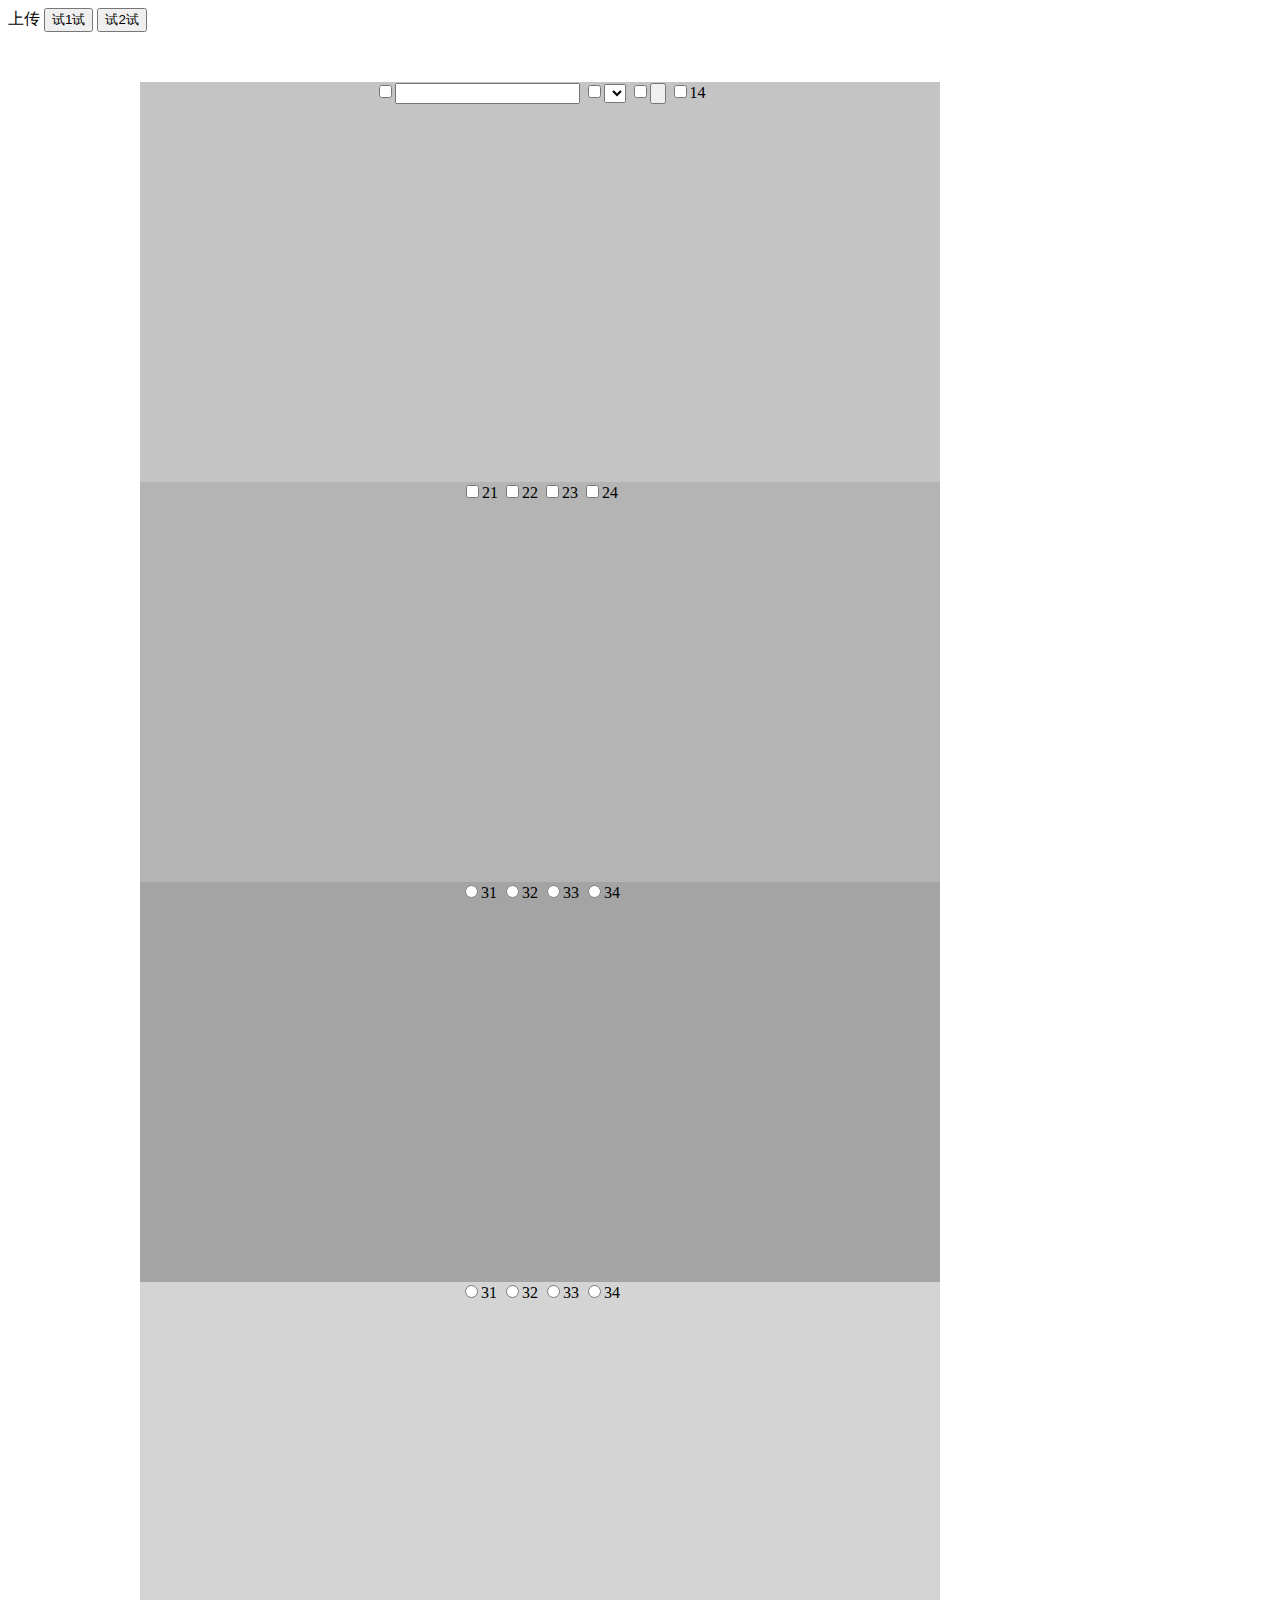
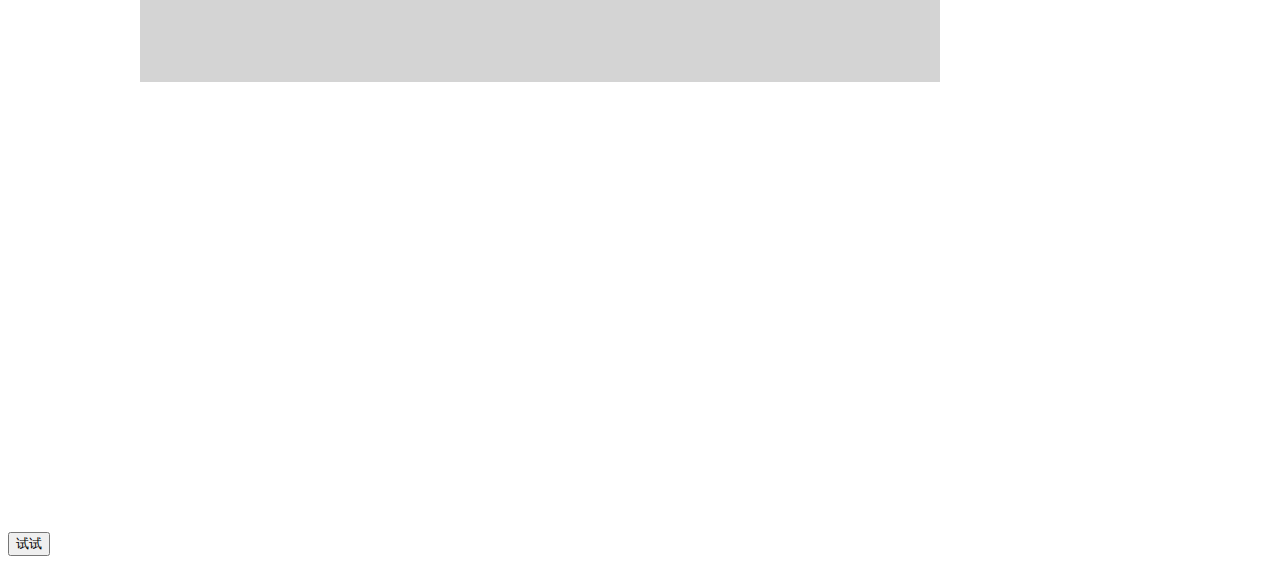
<file: index.html>
<!DOCTYPE html>
<html>
	<head>
		<meta charset="UTF-8">
		<title></title>
		<script type="text/javascript" src="js/jquery-3.3.1.min.js" ></script>
		<link rel="stylesheet" type="text/css" href="css/tanchuang.css"/>
		<script type="text/javascript" src="js/winsows.js" ></script>
		<style type="text/css">
			  .fileinput-button {
            position: relative;
            display: inline-block;
        }

        .fileinput-button input{
            position: absolute;
            right: 0px;
            top: 0px;
        }
		</style>
	</head>
	<body>
		 <span class="fileinput-button">
            <span>上传</span>
            <input type="file">
        </span>

		<button id="zz">试1试</button>
		<button id="xx">试2试</button>
	<div id="test"style="width:1000px;height: 2000px;text-align: center;margin: 50px auto;">
		<div id="1" style="width:80%;height: 20%;background-color: #C4C4C4;">
			<input type="checkbox" name="" id="11" value="" /><input id="a" type="text" />
			<input type="checkbox" name="" id="12" value="" /><select></select>
			<input type="checkbox" name="" id="13" value="" /><input type="button" />
			<input type="checkbox" name="" id="14" value="" />14
		</div>
		<div id="2" style="width:80%;height: 20%;background-color: #B4B4B4">
			<input type="checkbox" name="" id="21" value="" />21
			<input type="checkbox" name="" id="22" value="" />22
			<input type="checkbox" name="" id="23" value="" />23
			<input type="checkbox" name="" id="24" value="" />24
		</div>
		<div name="3" style="width:80%;height: 20%;background-color: #A4A4A4">
			<input type="radio" name="" val="31" value="" />31
			<input type="radio" name="" id="32" value="" />32
			<input type="radio" name="" id="33" value="" />33
			<input type="radio" name="" id="34" value="" />34
		</div>
		<div name="3" style="width:80%;height: 20%;background-color: #D4D4D4">
			<input type="radio" name="" val="31" value="" />31
			<input type="radio" name="" id="32" value="" />32
			<input type="radio" name="" id="33" value="" />33
			<input type="radio" name="" id="34" value="" />34
		</div>
	</div>
<div id="aa">
	<button  @click="test">试试</button>
</div>
<script src="js/vue.min.js" type="text/javascript" charset="utf-8"></script>
<script>
	var aa = new Vue({
		el:"#aa",
		methods:{
			test:function(){
				alert("OK")
				return false;
			}
		}
	})
</script>
	</body>
</html>
</file>
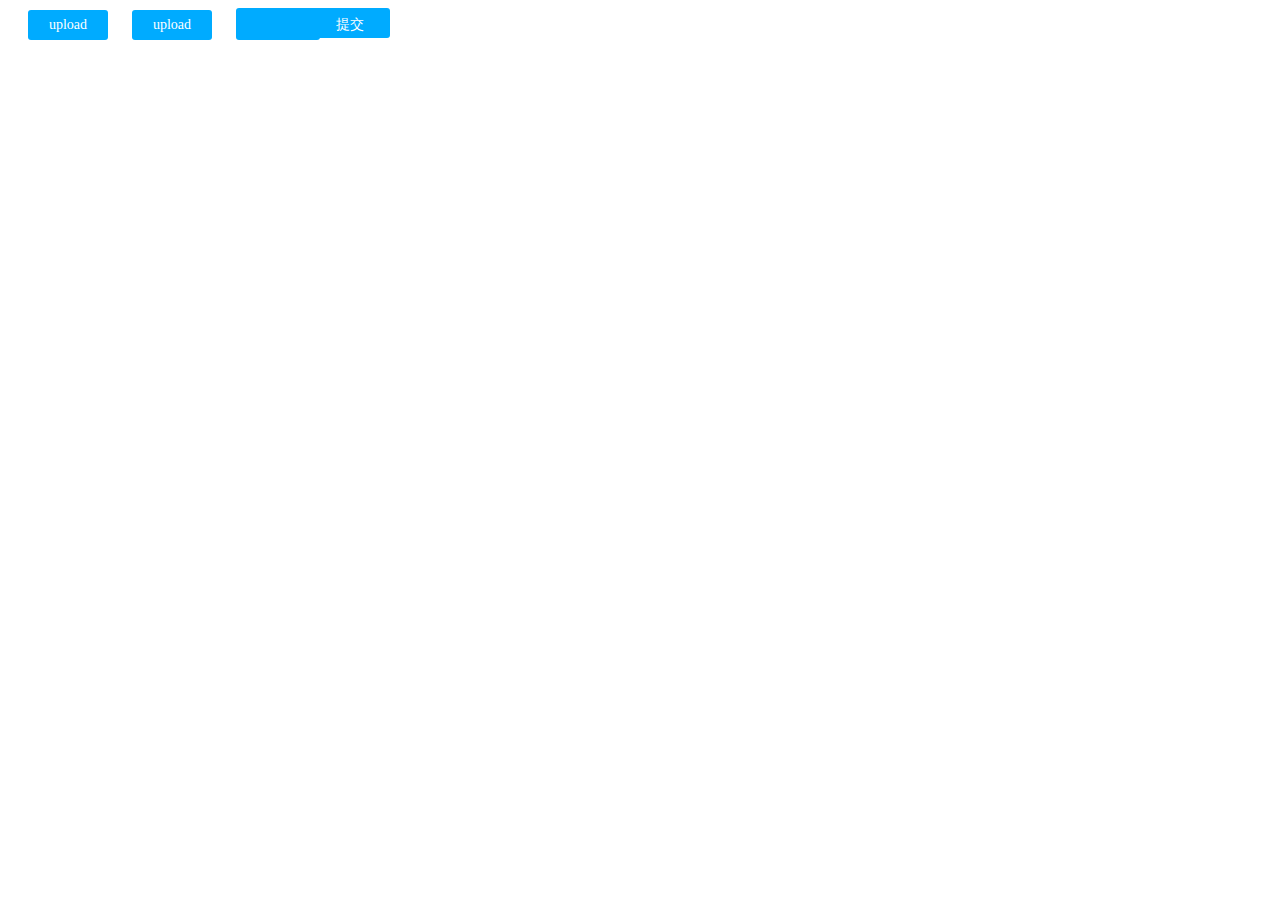
<file: test.html>
<!DOCTYPE html>
<html>
	<head>
		<meta charset="UTF-8">
		<script type="text/javascript" src="js/jquery-3.3.1.min.js" ></script>
		<style>
    .ui-upload {
      height: 30px;
      width: 80px;
      background-color: #00abff;
      font-size: 14px;
      line-height: 30px;
      cursor: pointer;
      display: inline-block;
      text-align: center;
      color: #fff;
      border-radius: 3px;
      margin-left: 20px;
      border: none;
    }
  </style>
</head>

<body>
  <label for="upload" class="ui-upload">upload</label>
  <input type="file" id="upload" style="display: none;" />
  <label class="ui-upload">upload<input type="file" style="display: none;" /></label>
  <input type="text" name="" id="file" class="ui-upload" /><input type="button" value="提交" class="ui-upload" style="margin-left: -10px;;"/>
  
  <script>
  	$(function(){
  		$("#file").click(function(){
  			 $("#upload").trigger("click");
  		}) 
  		$("#upload").change(function(){
  			$("#file").val($(this).val())
  		})
  	})
  </script>
</body>

</html>
</file>
<file: css/tanchuang.css>
#{
	width: 500px;
	height: 800px;
}
</file>
